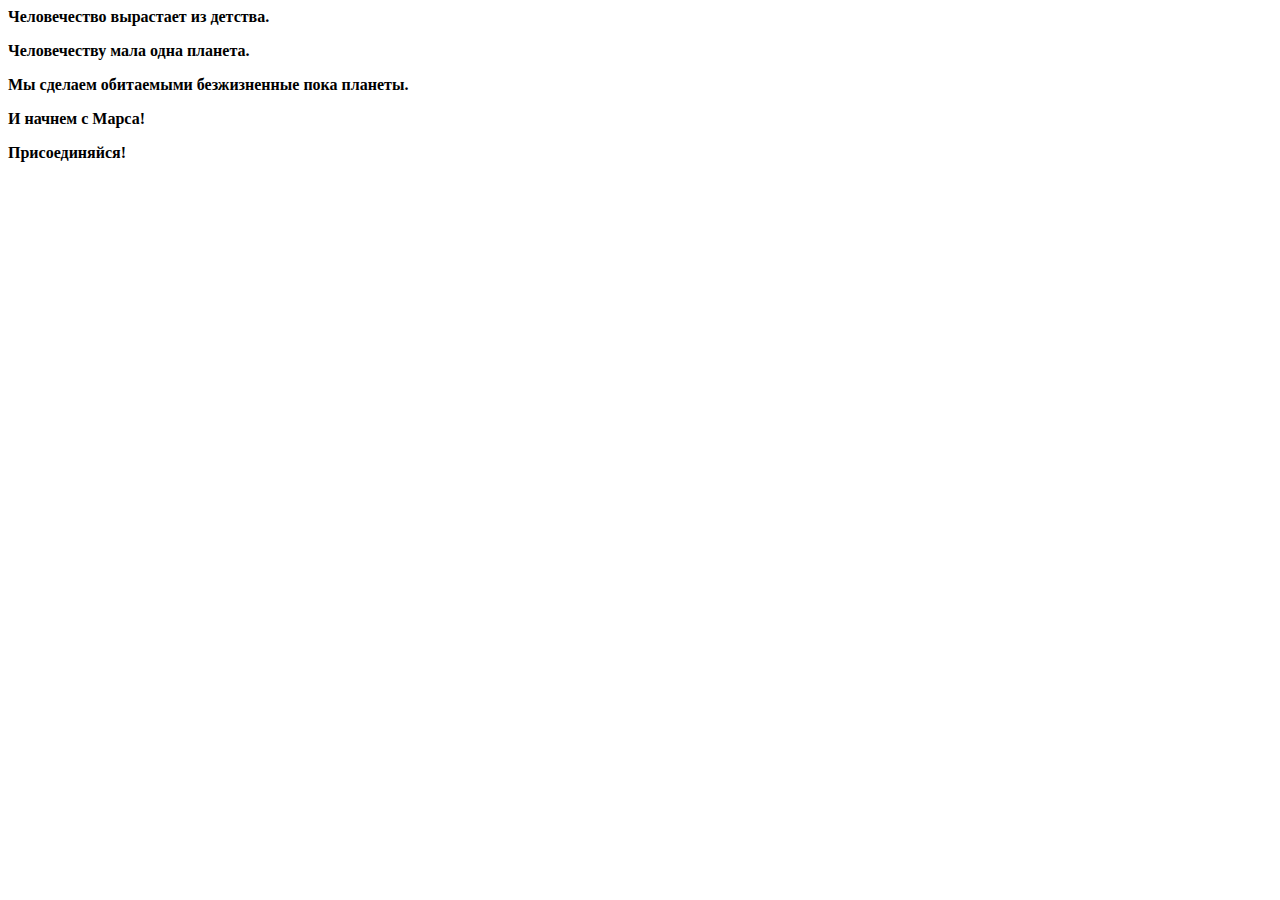
<file: WEB-HTML-Flask-1/templates/promotion.html>
<html lang="en">
<head>
    <meta charset="UTF-8">
    <meta http-equiv="X-UA-Compatible" content="IE=edge">
    <meta name="viewport" content="width=device-width, initial-scale=1.0">
    <title>promotion</title>
</head>
<body>
    <p><b>Человечество вырастает из детства.</b></p>
    <p><b>Человечеству мала одна планета.</b></p>
    <p><b>Мы сделаем обитаемыми безжизненные пока планеты.</b></p>
    <p><b>И начнем с Марса!</b></p>
    <p><b>Присоединяйся!</b></p>
</body>
</html>
</file>
